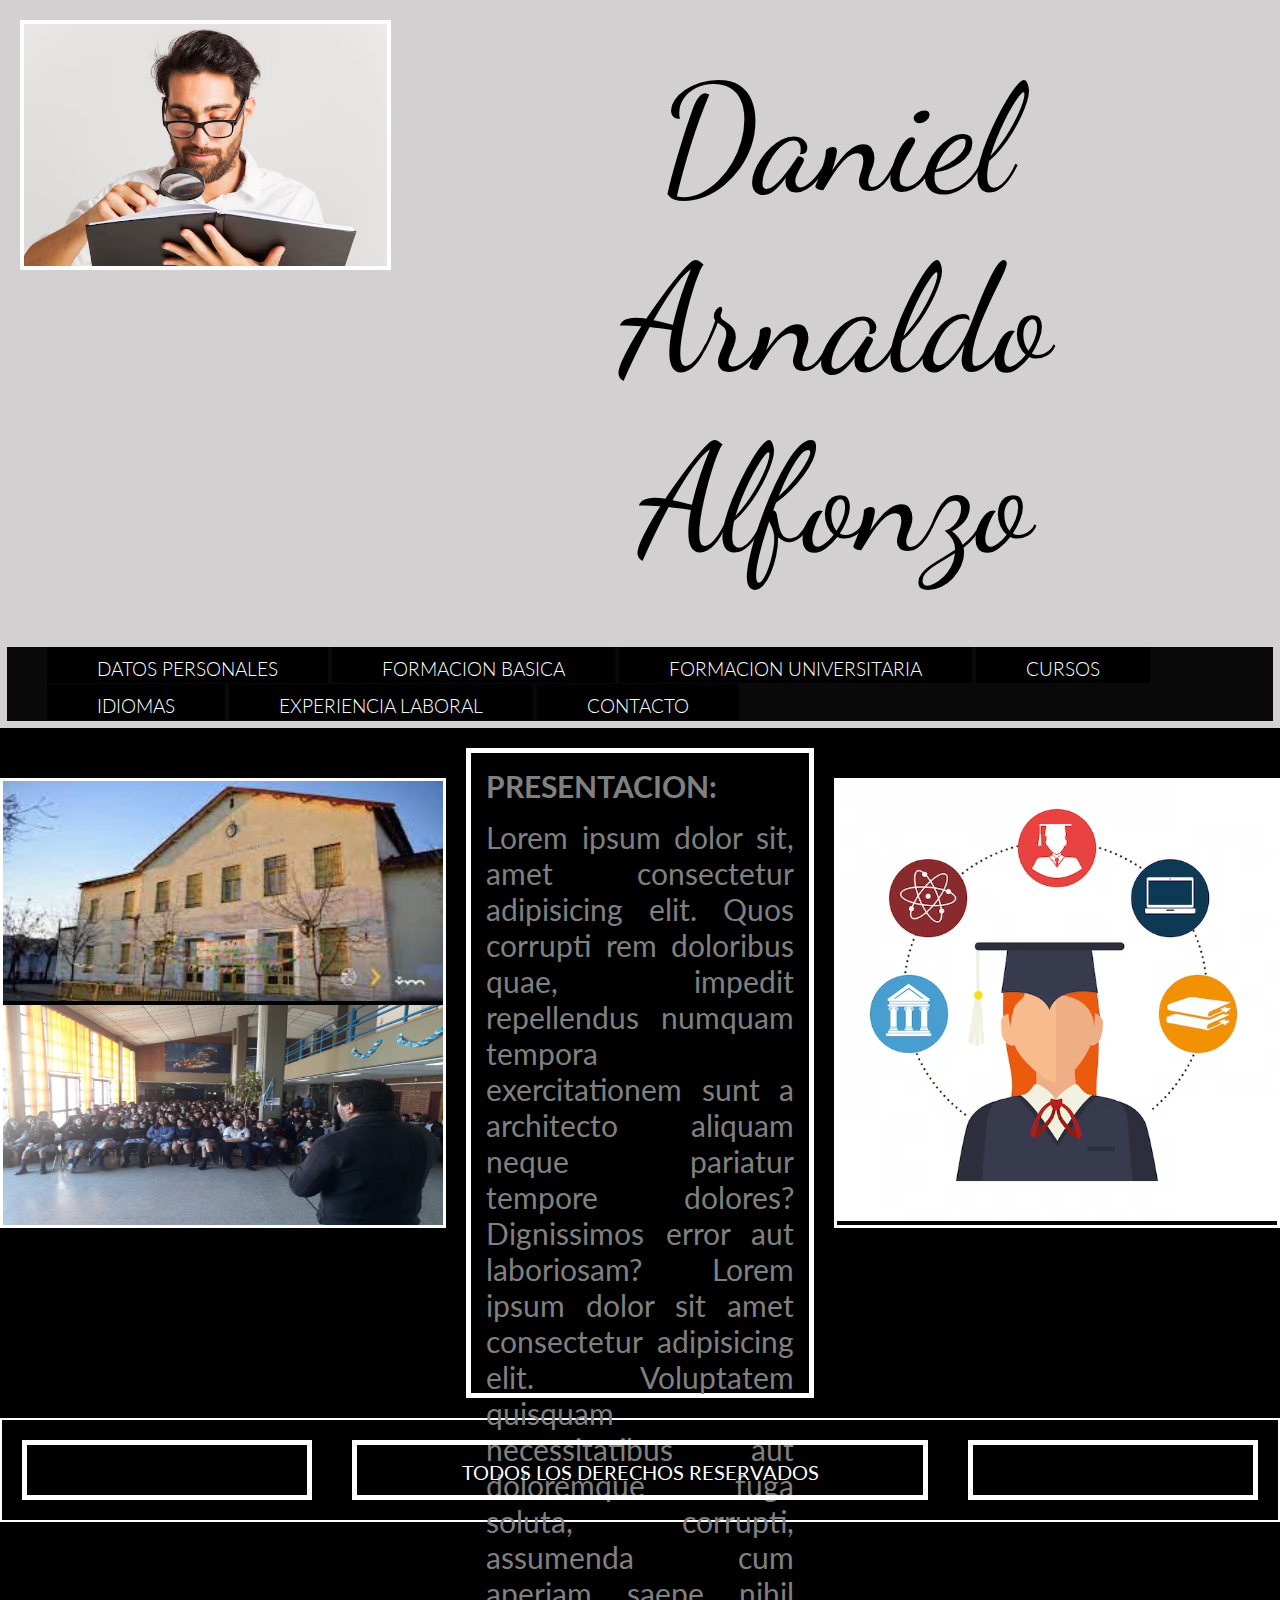
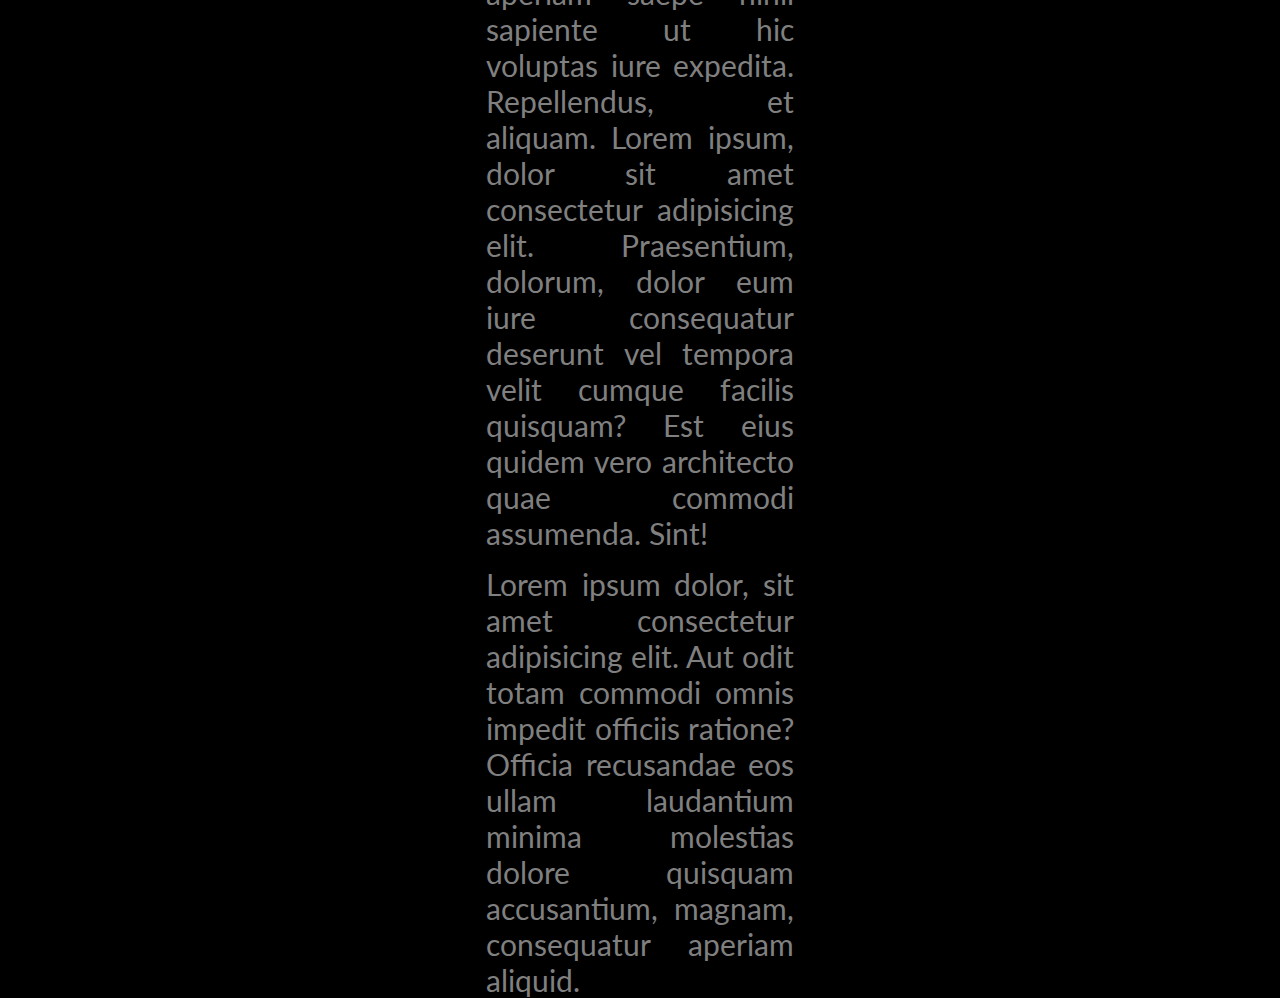
<file: index.html>
<!DOCTYPE html>
<html lang="es">
<head>
    <meta charset="UTF-8">
    <meta http-equiv="X-UA-Compatible" content="IE=edge">
    <meta name="viewport" content="width=device-width, initial-scale=1.0">
    <title>Daniel Alfonzo -  Index</title>
    <link rel="stylesheet" href="./css/estilo.css">
    <link rel="preconnect" href="https://fonts.googleapis.com">
    <link rel="preconnect" href="https://fonts.gstatic.com" crossorigin>
    <link href="https://fonts.googleapis.com/css2?family=Dancing+Script&display=swap" rel="stylesheet"> 
    <link href="https://fonts.googleapis.com/css2?family=Dancing+Script&family=Lato:ital@1&display=swap" rel="stylesheet">
</head>
<body>
    <div class="encabezado">
        <header >
            <div>
                <img class="foto" src="./media/perfil.avif">
            </div>
            <div class="nombre">
                <p>Daniel Arnaldo Alfonzo</p>
            </div>
        </header>
        <nav>
            <ul class="menu">
                <li><a href="./pages/datospersonales.html ">DATOS PERSONALES</a></li>
                <li><a href="./pages/fbasica.html">FORMACION BASICA</a></li>
                <li><a href="./pages/funi.html">FORMACION UNIVERSITARIA</a></li>
                <li><a href="./pages/cursos.html">CURSOS</a></li>
                <li><a href="./pages/idiomas.html">IDIOMAS</a></li>
                <li><a href="./pages/elaboral.html">EXPERIENCIA LABORAL</a></li>
                <li><a href="./pages/contacto.html">CONTACTO</a></li>
            </ul>

        </nav>
    </div>
    <section >
        <div class="sector1">
            <a href="./pages/fbasica.html">
                <img src="./media/240.jfif" alt="Colegio 240, Villa Mercede, San Luis" width="440" height="220">
                <img src="./media/cole18.jpg" alt="Colegio 18, Villa Mercede, San Luis" width="440" height="220">
            </a>
        </div>
        <div class="sector2">
            <h1>PRESENTACION: </h1>
            <p>Lorem ipsum dolor sit, amet consectetur adipisicing elit. Quos corrupti rem doloribus quae, impedit repellendus numquam tempora exercitationem sunt a architecto aliquam neque pariatur tempore dolores? Dignissimos error aut laboriosam? Lorem ipsum dolor sit amet consectetur adipisicing elit. Voluptatem quisquam necessitatibus aut doloremque fuga soluta, corrupti, assumenda cum aperiam saepe nihil sapiente ut hic voluptas iure expedita. Repellendus, et aliquam. Lorem ipsum, dolor sit amet consectetur adipisicing elit. Praesentium, dolorum, dolor eum iure consequatur deserunt vel tempora velit cumque facilis quisquam? Est eius quidem vero architecto quae commodi assumenda. Sint!</p>
            <p>Lorem ipsum dolor, sit amet consectetur adipisicing elit. Aut odit totam commodi omnis impedit officiis ratione? Officia recusandae eos ullam laudantium minima molestias dolore quisquam accusantium, magnam, consequatur aperiam aliquid.</p>
            </div>
        <div class="sector3">
            <a href="./pages/funi.html"><img src="./media/academica.avif" alt="Logo Academico" width="440" height="440"></a>
        </div>
    </section>
    <footer>
        <div class="foosector1">

        </div>
        <div class="foosector2">
            <p>TODOS LOS DERECHOS RESERVADOS</p>

        </div>
        <div class="foosector3">

        </div>
    </footer>
    
</body>
</html>
</file>
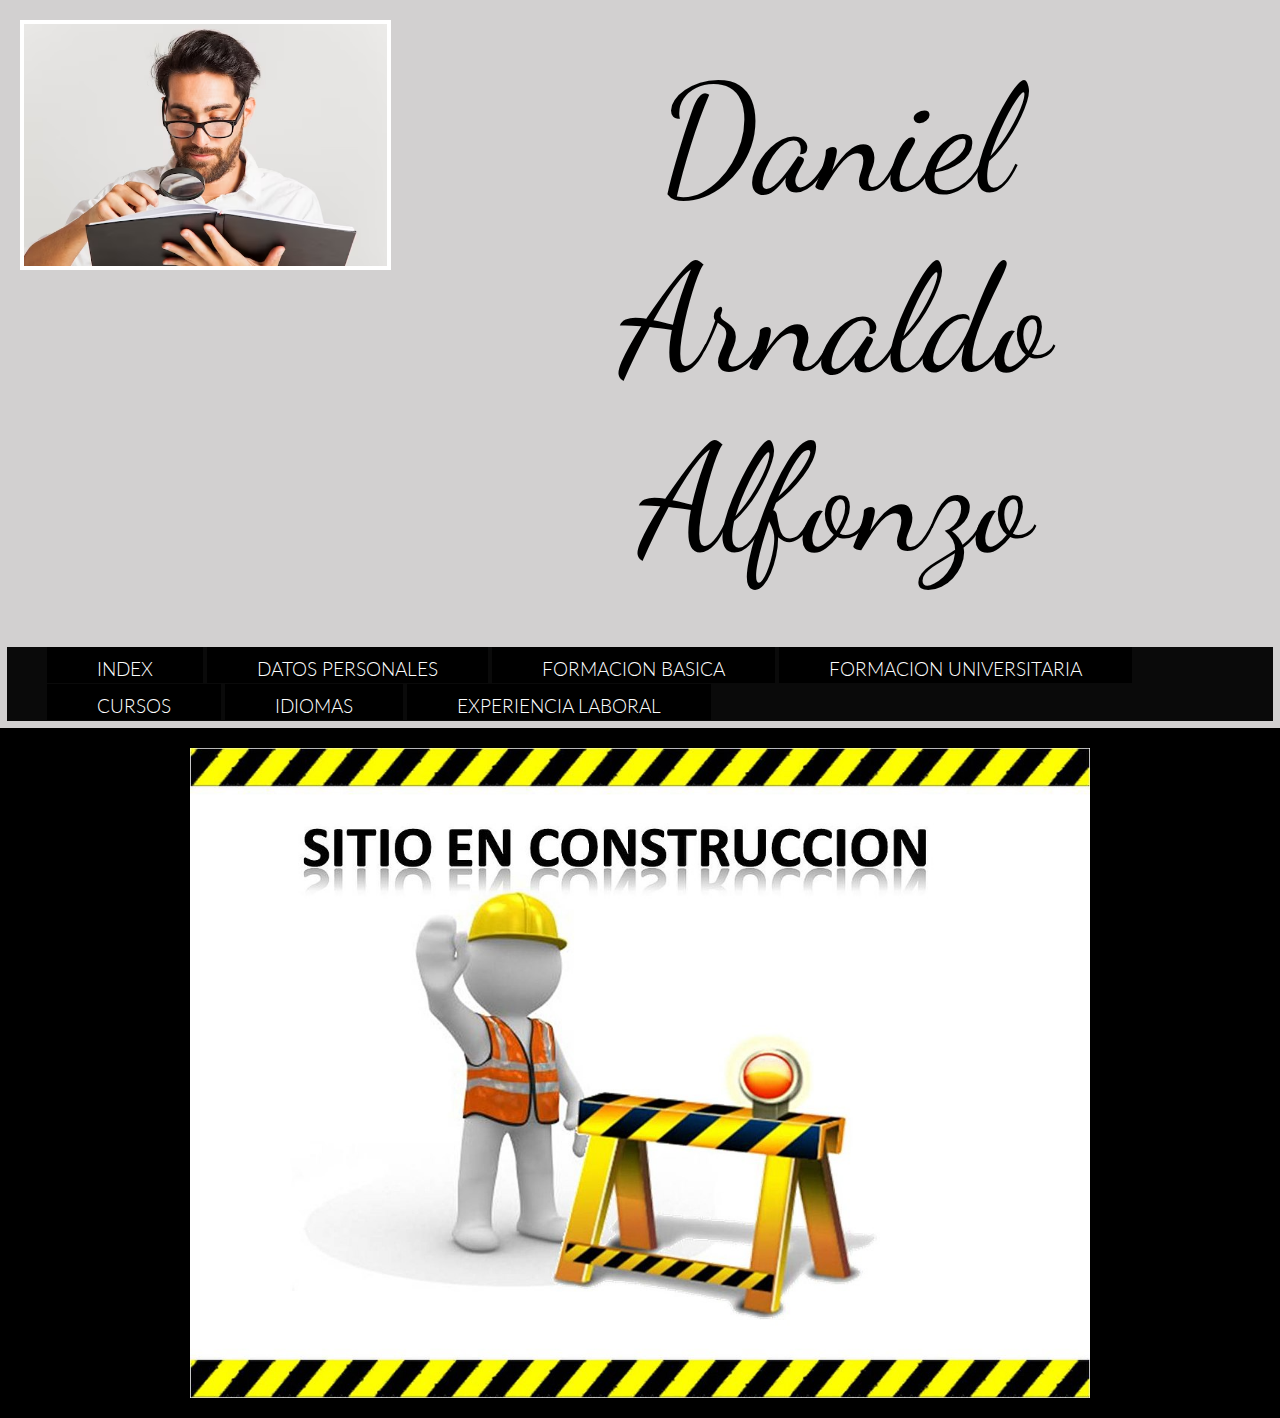
<file: pages/contacto.html>
<!DOCTYPE html>
<html lang="en">
<head>
    <meta charset="UTF-8">
    <meta http-equiv="X-UA-Compatible" content="IE=edge">
    <meta name="viewport" content="width=device-width, initial-scale=1.0">
    <title>Daniel Alfonzo - Contacto</title>
    <link rel="stylesheet" href="../css/estilo.css">
    <link rel="preconnect" href="https://fonts.googleapis.com">
    <link rel="preconnect" href="https://fonts.gstatic.com" crossorigin>
    <link href="https://fonts.googleapis.com/css2?family=Dancing+Script&display=swap" rel="stylesheet"> 
    <link href="https://fonts.googleapis.com/css2?family=Dancing+Script&family=Lato:ital@1&display=swap" rel="stylesheet">
    <link href="https://fonts.googleapis.com/css2?family=Dancing+Script&family=EB+Garamond&family=Lato:ital@1&display=swap" rel="stylesheet">
</head>
<body>
    <div class="encabezado">
        <header >
            <div>
                <img class="foto" src="../media/perfil.avif">
            </div>
            <div class="nombre">
                <p>Daniel Arnaldo Alfonzo</p>
            </div>
        </header>
        <nav>
            <ul class="menu">
                <li><a href="../index.html ">INDEX</a></li>
                <li><a href="./datospersonales.html">DATOS PERSONALES</a></li>
                <li><a href="./fbasica.html">FORMACION BASICA</a></li>
                <li><a href="./funi.html">FORMACION UNIVERSITARIA</a></li>
                <li><a href="./cursos.html">CURSOS</a></li>
                <li><a href="./idiomas.html">IDIOMAS</a></li>
                <li><a href="./elaboral.html">EXPERIENCIA LABORAL</a></li>
            </ul>

        </nav>
    </div>
    <section>
        <div class="s1foruni" >
            
       </div>
        <div class="s2foruni">
            <img src="../media/construccion.jpg" alt="Pagina En Construccion" width="900" height="650">
        </div>
        <div class="s3foruni">
            <script language="javascript">
                alert("Ups!!! Para que la pagina no esta lista");
            </script>
        </div>
    </section>
</body>
</html>
</file>
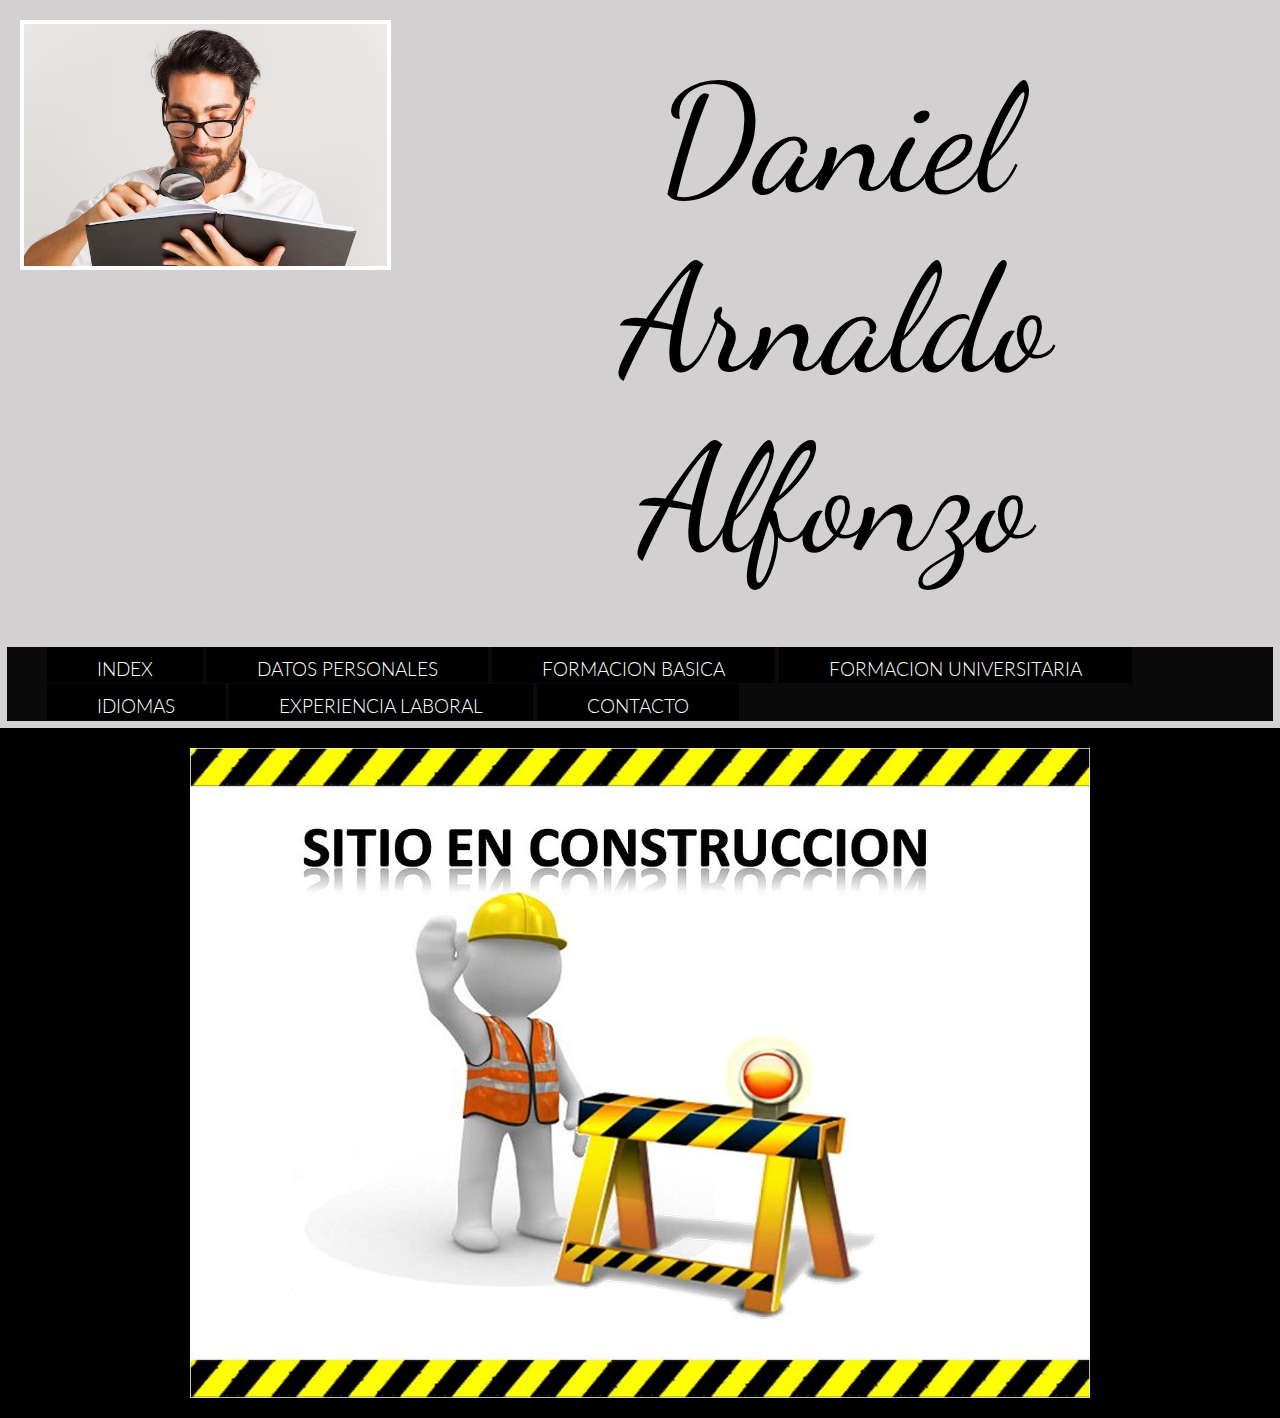
<file: pages/cursos.html>
<!DOCTYPE html>
<html lang="en">
<head>
    <meta charset="UTF-8">
    <meta http-equiv="X-UA-Compatible" content="IE=edge">
    <meta name="viewport" content="width=device-width, initial-scale=1.0">
    <title>Daniel Alfonzo - Cursos</title>
    <link rel="stylesheet" href="../css/estilo.css">
    <link rel="preconnect" href="https://fonts.googleapis.com">
    <link rel="preconnect" href="https://fonts.gstatic.com" crossorigin>
    <link href="https://fonts.googleapis.com/css2?family=Dancing+Script&display=swap" rel="stylesheet"> 
    <link href="https://fonts.googleapis.com/css2?family=Dancing+Script&family=Lato:ital@1&display=swap" rel="stylesheet">
    <link href="https://fonts.googleapis.com/css2?family=Dancing+Script&family=EB+Garamond&family=Lato:ital@1&display=swap" rel="stylesheet">
</head>
<body>
    <div class="encabezado">
        <header >
            <div>
                <img class="foto" src="../media/perfil.avif">
            </div>
            <div class="nombre">
                <p>Daniel Arnaldo Alfonzo</p>
            </div>
        </header>
        <nav>
            <ul class="menu">
                <li><a href="../index.html ">INDEX</a></li>
                <li><a href="./datospersonales.html">DATOS PERSONALES</a></li>
                <li><a href="./fbasica.html">FORMACION BASICA</a></li>
                <li><a href="./funi.html">FORMACION UNIVERSITARIA</a></li>
                <li><a href="./idiomas.html">IDIOMAS</a></li>
                <li><a href="./elaboral.html">EXPERIENCIA LABORAL</a></li>
                <li><a href="./contacto.html">CONTACTO</a></li>
            </ul>

        </nav>
    </div>
    <section>
        <div class="s1foruni" >
            
       </div>
        <div class="s2foruni">
            <img src="../media/construccion.jpg" alt="Pagina En Construccion" width="900" height="650">
        </div>
        <div class="s3foruni">
            <script language="javascript">
                alert("Ups!!! Para que la pagina no esta lista");
            </script>
        </div>
    </section>
</body>
</html>
</file>
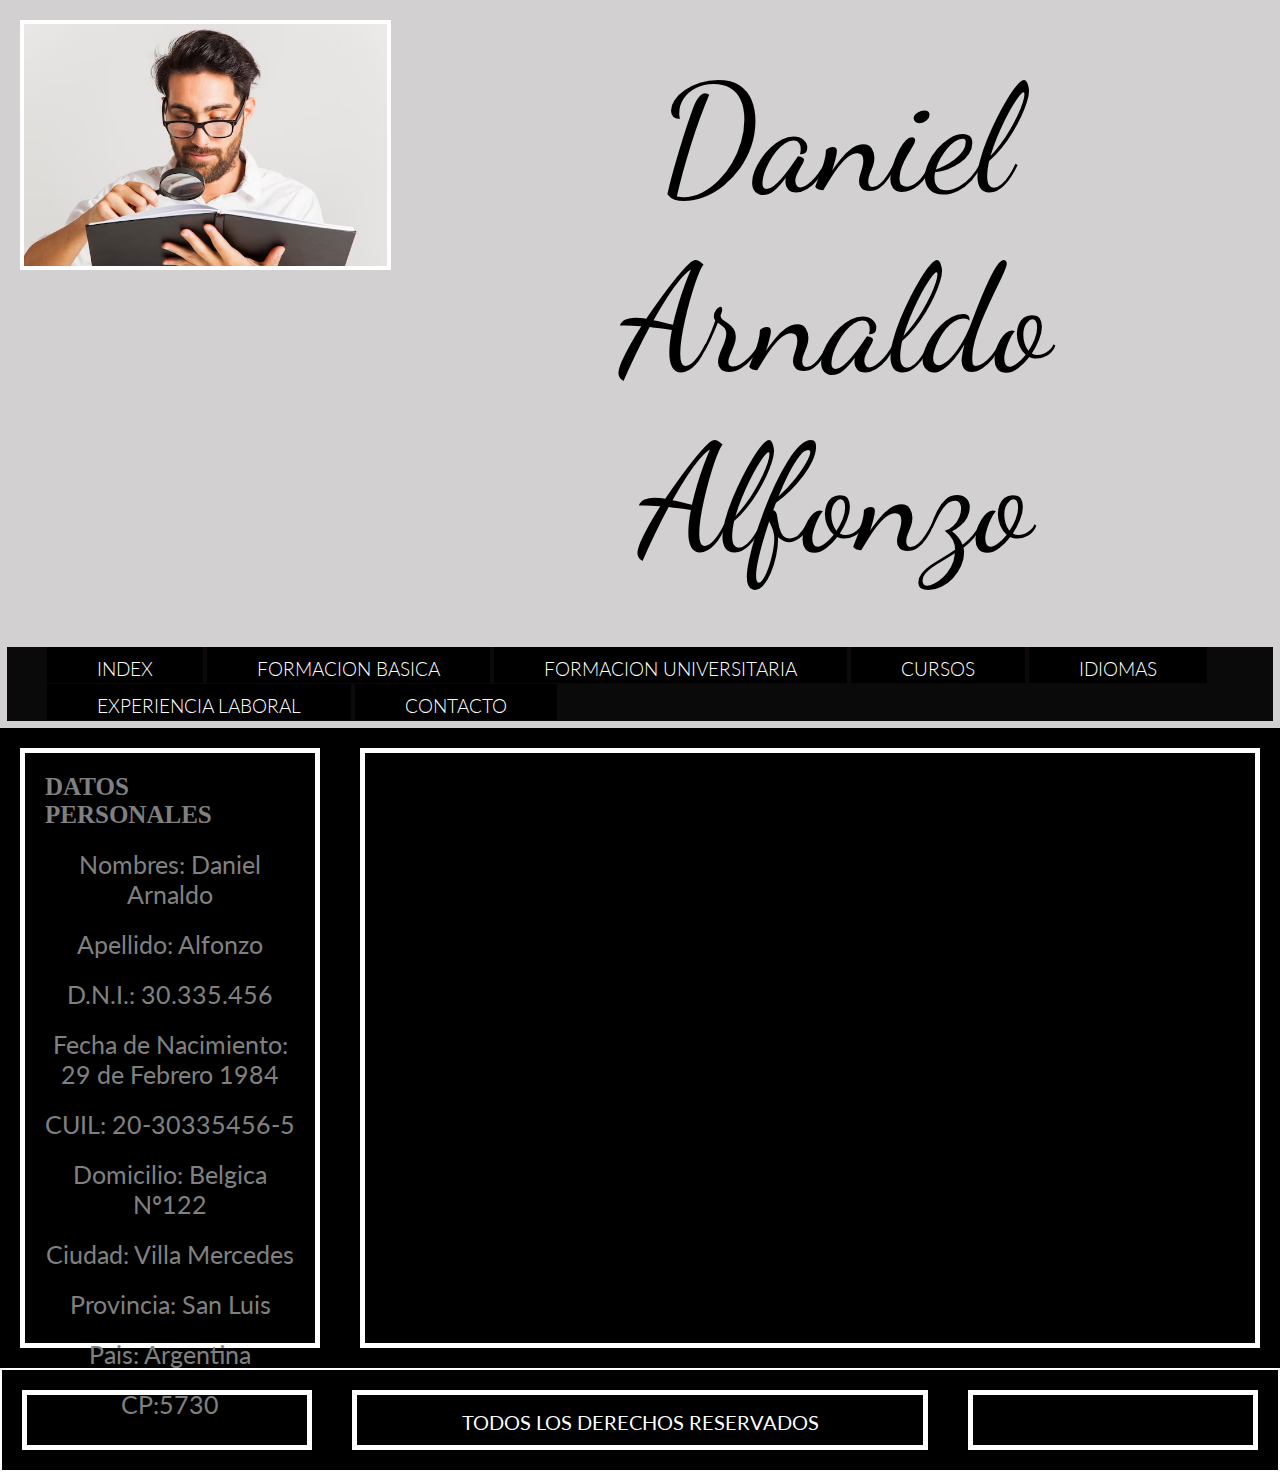
<file: pages/datospersonales.html>
<!DOCTYPE html>
<html lang="en">
<head>
    <meta charset="UTF-8">
    <meta http-equiv="X-UA-Compatible" content="IE=edge">
    <meta name="viewport" content="width=device-width, initial-scale=1.0">
    <title>Daniel Alfonzo - Datos Personales</title>
    <link rel="stylesheet" href="../css/estilo.css">
    <link rel="preconnect" href="https://fonts.googleapis.com">
    <link rel="preconnect" href="https://fonts.gstatic.com" crossorigin>
    <link href="https://fonts.googleapis.com/css2?family=Dancing+Script&display=swap" rel="stylesheet"> 
    <link href="https://fonts.googleapis.com/css2?family=Dancing+Script&family=Lato:ital@1&display=swap" rel="stylesheet">
    <link href="https://fonts.googleapis.com/css2?family=Dancing+Script&family=EB+Garamond&family=Lato:ital@1&display=swap" rel="stylesheet">
</head>
<body>
    <div class="encabezado">
        <header >
            <div>
                <img class="foto" src="../media/perfil.avif">
            </div>
            <div class="nombre">
                <p>Daniel Arnaldo Alfonzo</p>
            </div>
        </header>
        <nav>
            <ul class="menu">
                <li><a href="../index.html ">INDEX</a></li>
                <li><a href="./fbasica.html">FORMACION BASICA</a></li>
                <li><a href="./funi.html">FORMACION UNIVERSITARIA</a></li>
                <li><a href="./cursos.html">CURSOS</a></li>
                <li><a href="./idiomas.html">IDIOMAS</a></li>
                <li><a href="./elaboral.html">EXPERIENCIA LABORAL</a></li>
                <li><a href="./contacto.html">CONTACTO</a></li>
            </ul>

        </nav>
    </div>
    <section>
        <div class="s1datper" >
            <h2>DATOS PERSONALES</h2>
            <p>Nombres: Daniel Arnaldo </p>
            <p>Apellido: Alfonzo</p>
            <p>D.N.I.: 30.335.456</p>
            <p>Fecha de Nacimiento: 29 de Febrero 1984</p>
            <p>CUIL: 20-30335456-5</p>
            <p>Domicilio: Belgica Nº122</p>
            <p>Ciudad: Villa Mercedes</p>
            <p>Provincia: San Luis</p>
            <p>Pais: Argentina</p>
            <p>CP:5730</p>
       </div>
        <div class="s2datper">
            <iframe src="https://www.google.com/maps/embed?pb=!1m18!1m12!1m3!1d3319.6526233304407!2d-65.46263448425901!3d-33.692057917339866!2m3!1f0!2f0!3f0!3m2!1i1024!2i768!4f13.1!3m3!1m2!1s0x95d16a96f95c5e8d%3A0xe6abca39390d6d81!2sBelgica%20122%2C%20Villa%20Mercedes%2C%20San%20Luis!5e0!3m2!1ses!2sar!4v1678313928696!5m2!1ses!2sar" width="890" height="590" style="border:0;" allowfullscreen="" loading="lazy" referrerpolicy="no-referrer-when-downgrade"></iframe>
        </div>
    </section>
    <footer>
        <div class="foosector1">

        </div>
        <div class="foosector2">
            <p>TODOS LOS DERECHOS RESERVADOS</p>

        </div>
        <div class="foosector3">

        </div>
    </footer>
</body>
</html>
</file>
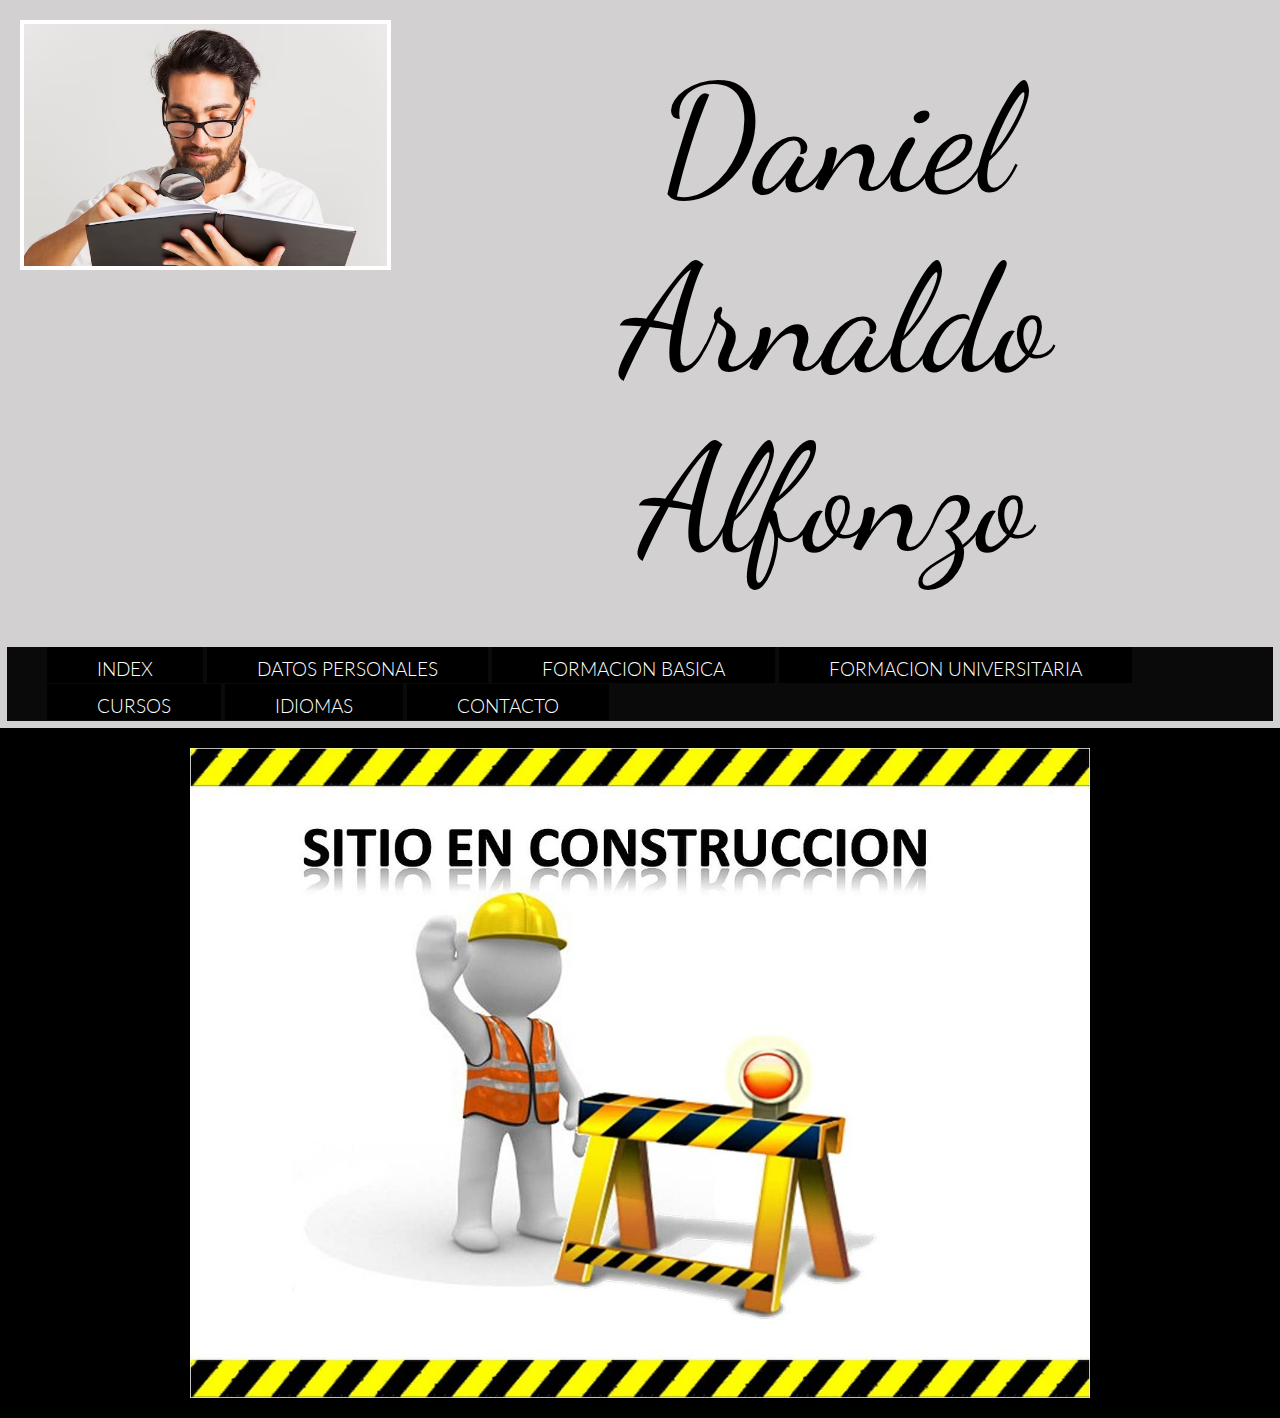
<file: pages/elaboral.html>
<!DOCTYPE html>
<html lang="en">
<head>
    <meta charset="UTF-8">
    <meta http-equiv="X-UA-Compatible" content="IE=edge">
    <meta name="viewport" content="width=device-width, initial-scale=1.0">
    <title>Daniel Alfonzo - Experiencia Laboral</title>
    <link rel="stylesheet" href="../css/estilo.css">
    <link rel="preconnect" href="https://fonts.googleapis.com">
    <link rel="preconnect" href="https://fonts.gstatic.com" crossorigin>
    <link href="https://fonts.googleapis.com/css2?family=Dancing+Script&display=swap" rel="stylesheet"> 
    <link href="https://fonts.googleapis.com/css2?family=Dancing+Script&family=Lato:ital@1&display=swap" rel="stylesheet">
    <link href="https://fonts.googleapis.com/css2?family=Dancing+Script&family=EB+Garamond&family=Lato:ital@1&display=swap" rel="stylesheet">
</head>
<body>
    <div class="encabezado">
        <header >
            <div>
                <img class="foto" src="../media/perfil.avif">
            </div>
            <div class="nombre">
                <p>Daniel Arnaldo Alfonzo</p>
            </div>
        </header>
        <nav>
            <ul class="menu">
                <li><a href="../index.html ">INDEX</a></li>
                <li><a href="./datospersonales.html">DATOS PERSONALES</a></li>
                <li><a href="./fbasica.html">FORMACION BASICA</a></li>
                <li><a href="./funi.html">FORMACION UNIVERSITARIA</a></li>
                <li><a href="./cursos.html">CURSOS</a></li>
                <li><a href="./idiomas.html">IDIOMAS</a></li>
                <li><a href="./contacto.html">CONTACTO</a></li>
            </ul>

        </nav>
    </div>
    <section>
        <div class="s1foruni" >
            
       </div>
        <div class="s2foruni">
            <img src="../media/construccion.jpg" alt="Pagina En Construccion" width="900" height="650">
        </div>
        <div class="s3foruni">
            <script language="javascript">
                alert("Ups!!! Para que la pagina no esta lista");
            </script>
        </div>
    </section>
</body>
</html>
</file>
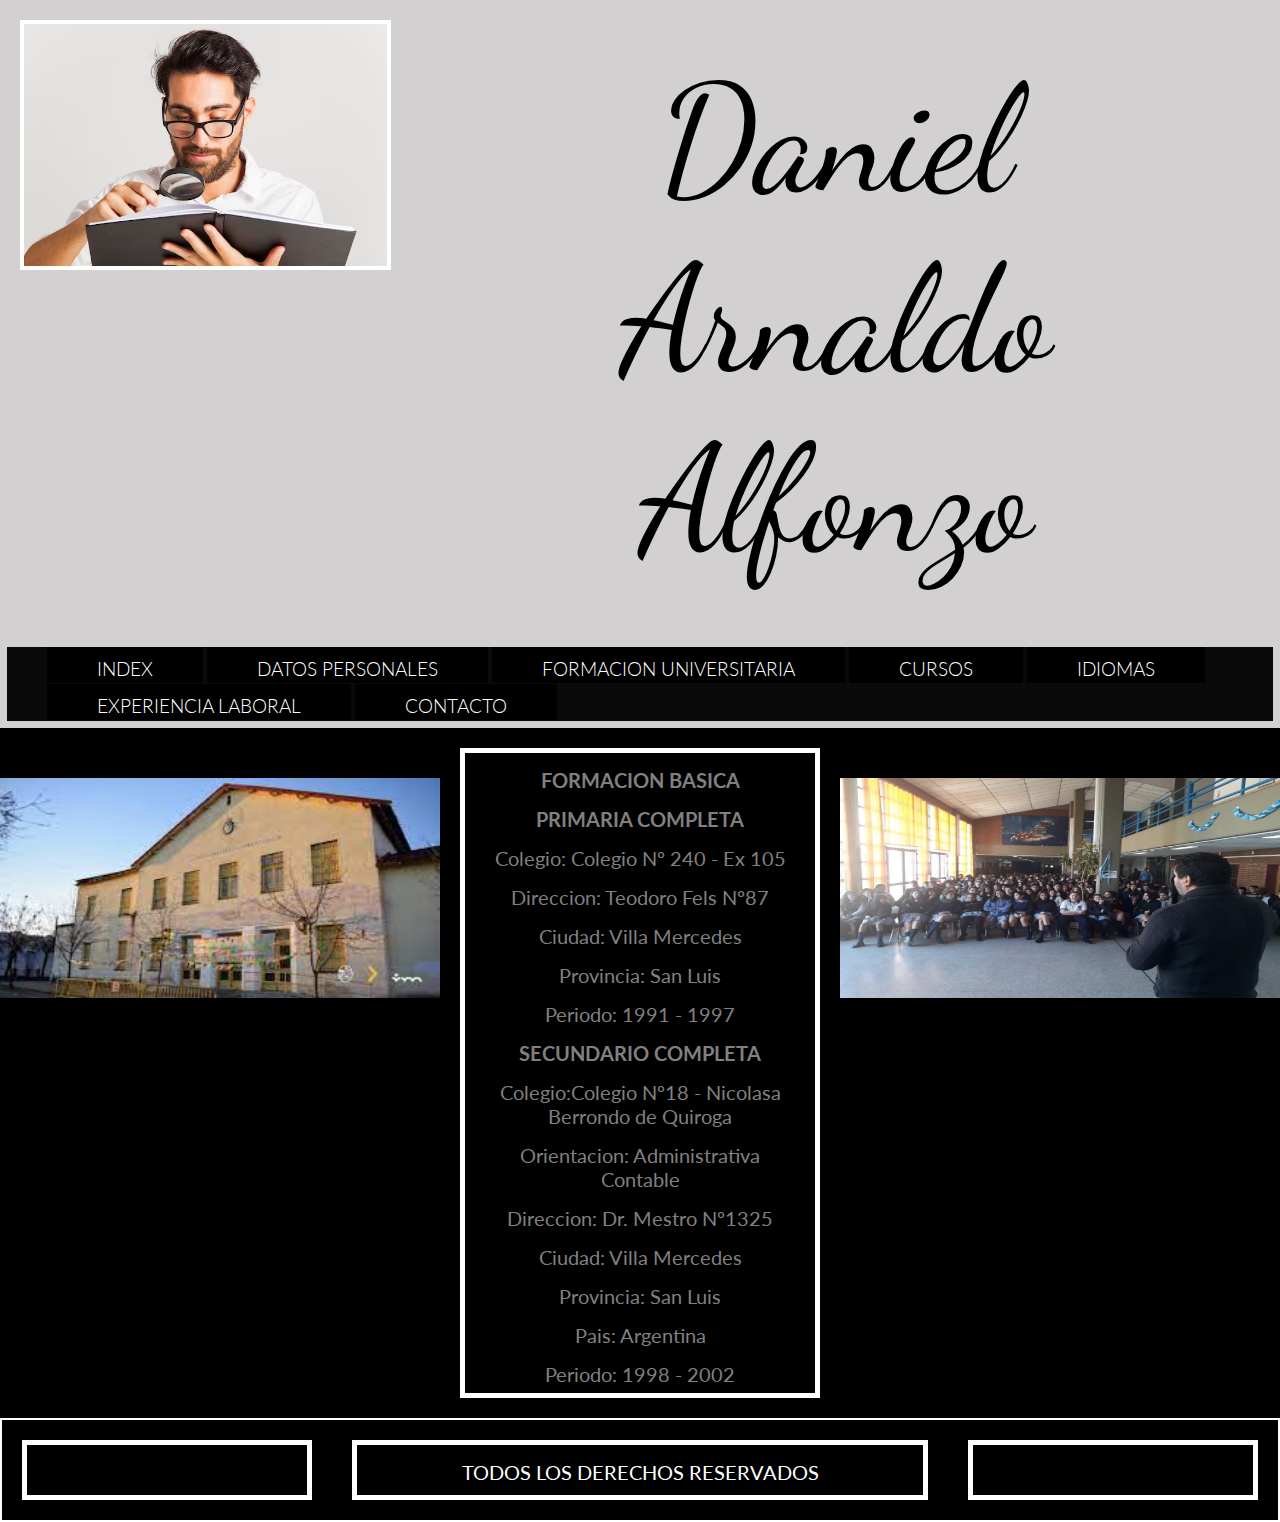
<file: pages/fbasica.html>
<!DOCTYPE html>
<html lang="en">
<head>
    <meta charset="UTF-8">
    <meta http-equiv="X-UA-Compatible" content="IE=edge">
    <meta name="viewport" content="width=device-width, initial-scale=1.0">
    <title>Daniel Alfonzo - Formacion Basica</title>
    <link rel="stylesheet" href="../css/estilo.css">
    <link rel="preconnect" href="https://fonts.googleapis.com">
    <link rel="preconnect" href="https://fonts.gstatic.com" crossorigin>
    <link href="https://fonts.googleapis.com/css2?family=Dancing+Script&display=swap" rel="stylesheet"> 
    <link href="https://fonts.googleapis.com/css2?family=Dancing+Script&family=Lato:ital@1&display=swap" rel="stylesheet">
    <link href="https://fonts.googleapis.com/css2?family=Dancing+Script&family=EB+Garamond&family=Lato:ital@1&display=swap" rel="stylesheet">
</head>
<body>
    <div class="encabezado">
        <header >
            <div>
                <img class="foto" src="../media/perfil.avif">
            </div>
            <div class="nombre">
                <p>Daniel Arnaldo Alfonzo</p>
            </div>
        </header>
        <nav>
            <ul class="menu">
                <li><a href="../index.html ">INDEX</a></li>
                <li><a href="./datospersonales.html">DATOS PERSONALES</a></li>
                <li><a href="./funi.html">FORMACION UNIVERSITARIA</a></li>
                <li><a href="./cursos.html">CURSOS</a></li>
                <li><a href="./idiomas.html">IDIOMAS</a></li>
                <li><a href="./elaboral.html">EXPERIENCIA LABORAL</a></li>
                <li><a href="./contacto.html">CONTACTO</a></li>
            </ul>

        </nav>
    </div>
    <section>
        <div class="s1forbas" >
            <img src="../media/240.jfif" alt="Colegio 240, Villa Mercede, San Luis" width="440" height="220">
            <iframe src="https://www.google.com/maps/embed?pb=!1m18!1m12!1m3!1d3320.6866903423916!2d-65.46431038425976!3d-33.66527921595703!2m3!1f0!2f0!3f0!3m2!1i1024!2i768!4f13.1!3m3!1m2!1s0x95d16a65160cbc51%3A0x1476558877a84348!2sTeodoro%20Fels%2087%2C%20Villa%20Mercedes%2C%20San%20Luis!5e0!3m2!1ses!2sar!4v1678316604076!5m2!1ses!2sar" width="440" height="220" style="border:0;" allowfullscreen="" loading="lazy" referrerpolicy="no-referrer-when-downgrade"></iframe>
       </div>
        <div class="s2forbas">
            <h2>FORMACION BASICA</h2>
            <h3>PRIMARIA COMPLETA</h3>
            <p>Colegio: Colegio Nº 240 - Ex 105 </p>
            <p>Direccion: Teodoro Fels Nº87</p>
            <p>Ciudad: Villa Mercedes</p>
            <p>Provincia: San Luis</p>
            <p>Periodo: 1991 - 1997</p>
            
            <h3>SECUNDARIO COMPLETA</h3>
            <p>Colegio:Colegio Nº18 - Nicolasa Berrondo de Quiroga</p>
            <p>Orientacion: Administrativa Contable</p>
            <p>Direccion: Dr. Mestro Nº1325</p>
            <p>Ciudad: Villa Mercedes</p>
            <p>Provincia: San Luis</p>
            <p>Pais: Argentina</p>
            <p>Periodo: 1998 - 2002</p>
        </div>
        <div class="s3forbas">
            <img src="../media/cole18.jpg" alt="Colegio 18, Villa Mercede, San Luis" width="440" height="220">
            <iframe src="https://www.google.com/maps/embed?pb=!1m18!1m12!1m3!1d3320.606697649035!2d-65.47107078425974!3d-33.6673514160639!2m3!1f0!2f0!3f0!3m2!1i1024!2i768!4f13.1!3m3!1m2!1s0x95d16a7a2f9fd975%3A0xb603210a2dbd496c!2sDr.%20Mestre%201325%2C%20Villa%20Mercedes%2C%20San%20Luis!5e0!3m2!1ses!2sar!4v1678316686943!5m2!1ses!2sar" width="440" height="220" style="border:0;" allowfullscreen="" loading="lazy" referrerpolicy="no-referrer-when-downgrade"></iframe>
        </div>
    </section>
    <footer>
        <div class="foosector1">

        </div>
        <div class="foosector2">
            <p>TODOS LOS DERECHOS RESERVADOS</p>

        </div>
        <div class="foosector3">

        </div>
    </footer>
</body>
</html>
</file>
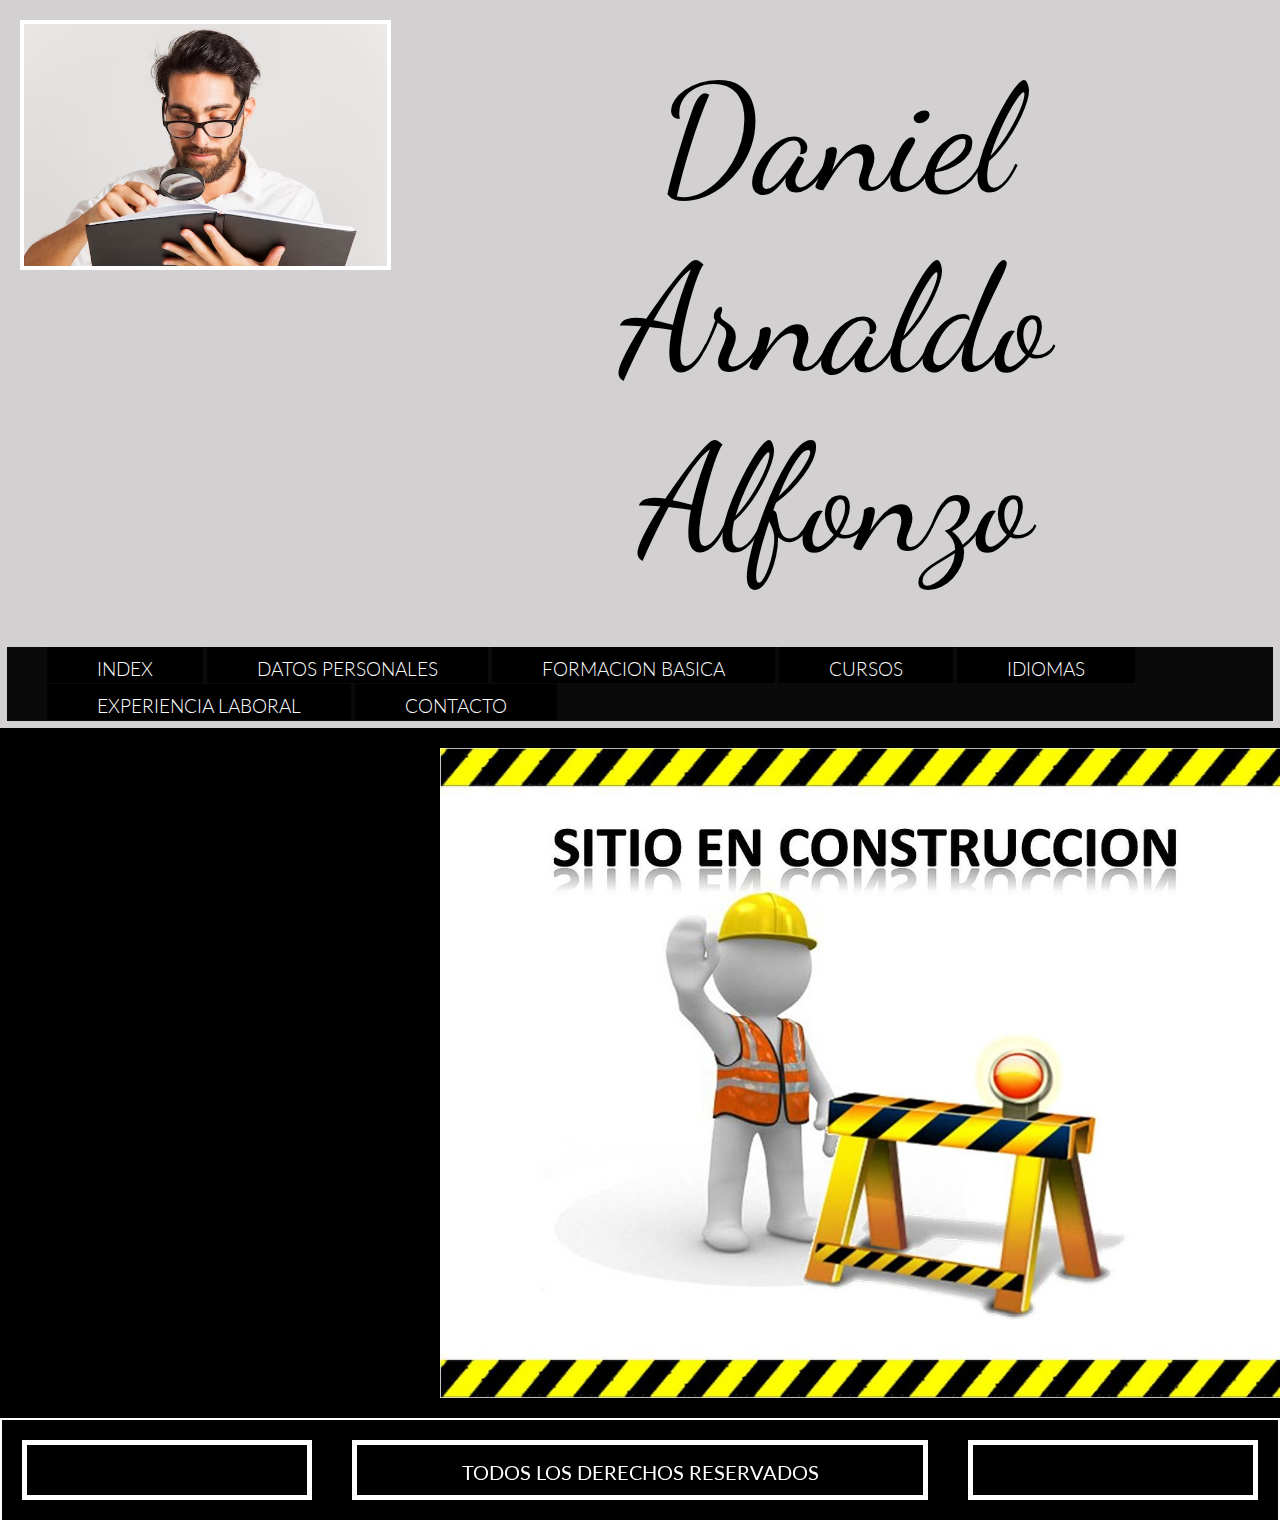
<file: pages/funi.html>
<!DOCTYPE html>
<html lang="en">
<head>
    <meta charset="UTF-8">
    <meta http-equiv="X-UA-Compatible" content="IE=edge">
    <meta name="viewport" content="width=device-width, initial-scale=1.0">
    <title>Daniel Alfonzo - Formacion Universitaria</title>
    <link rel="stylesheet" href="../css/estilo.css">
    <link rel="preconnect" href="https://fonts.googleapis.com">
    <link rel="preconnect" href="https://fonts.gstatic.com" crossorigin>
    <link href="https://fonts.googleapis.com/css2?family=Dancing+Script&display=swap" rel="stylesheet"> 
    <link href="https://fonts.googleapis.com/css2?family=Dancing+Script&family=Lato:ital@1&display=swap" rel="stylesheet">
    <link href="https://fonts.googleapis.com/css2?family=Dancing+Script&family=EB+Garamond&family=Lato:ital@1&display=swap" rel="stylesheet">
</head>
<body>
    <div class="encabezado">
        <header >
            <div>
                <img class="foto" src="../media/perfil.avif">
            </div>
            <div class="nombre">
                <p>Daniel Arnaldo Alfonzo</p>
            </div>
        </header>
        <nav>
            <ul class="menu">
                <li><a href="../index.html ">INDEX</a></li>
                <li><a href="./datospersonales.html">DATOS PERSONALES</a></li>
                <li><a href="./fbasica.html">FORMACION BASICA</a></li>
                <li><a href="./cursos.html">CURSOS</a></li>
                <li><a href="./idiomas.html">IDIOMAS</a></li>
                <li><a href="./elaboral.html">EXPERIENCIA LABORAL</a></li>
                <li><a href="./contacto.html">CONTACTO</a></li>
            </ul>

        </nav>
    </div>
    <section>
        <div class="s1foruni" >
            <iframe width="420" height="420" src="https://www.youtube.com/embed/aQadzq_T7jk" title="YouTube video player" frameborder="0" allow="accelerometer; autoplay; clipboard-write; encrypted-media; gyroscope; picture-in-picture; web-share" allowfullscreen></iframe>
       </div>
        <div class="s2foruni">
            <img src="../media/construccion.jpg" alt="Pagina En Construccion" width="900" height="650">
        </div>
        <div class="s3foruni">
            <iframe width="420" height="420" src="https://www.youtube.com/embed/dGXOfV2gEDI" title="YouTube video player" frameborder="0" allow="accelerometer; autoplay; clipboard-write; encrypted-media; gyroscope; picture-in-picture; web-share" allowfullscreen></iframe>
        </div>
    </section>
    <footer>
        <div class="foosector1">

        </div>
        <div class="foosector2">
            <p>TODOS LOS DERECHOS RESERVADOS</p>

        </div>
        <div class="foosector3">

        </div>
    </footer>
</body>
</html>
</file>
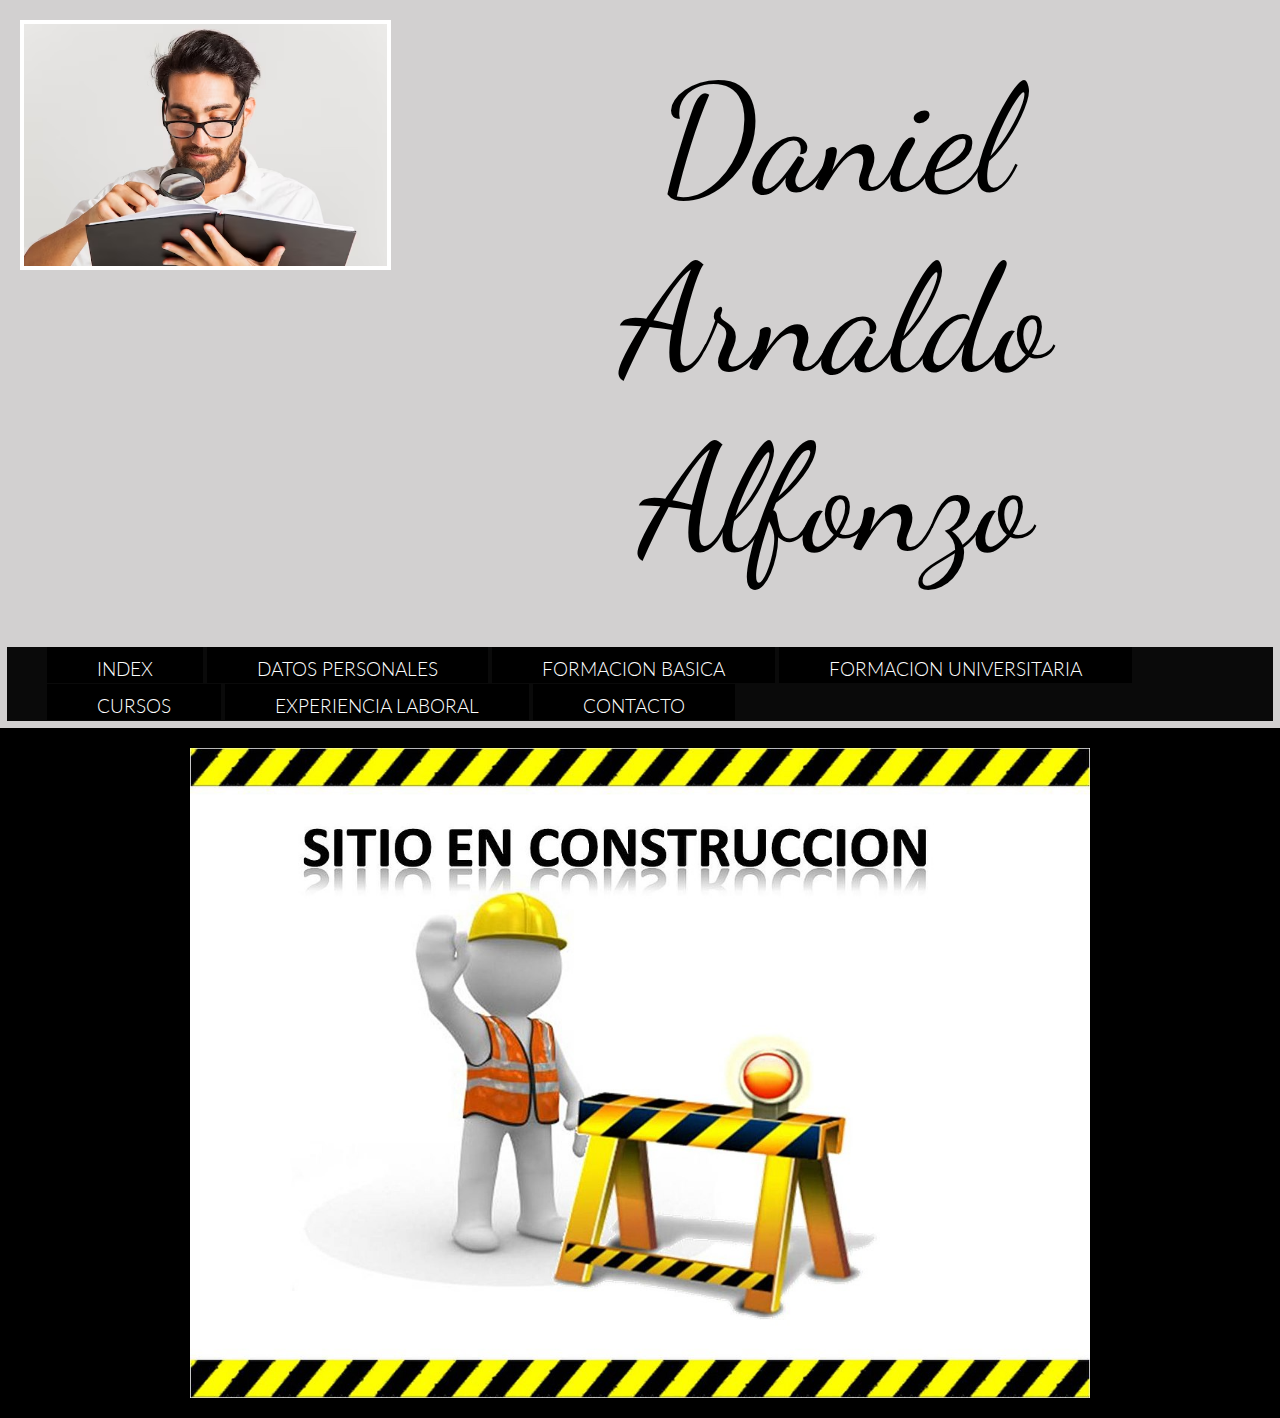
<file: pages/idiomas.html>
<!DOCTYPE html>
<html lang="en">
<head>
    <meta charset="UTF-8">
    <meta http-equiv="X-UA-Compatible" content="IE=edge">
    <meta name="viewport" content="width=device-width, initial-scale=1.0">
    <title>Daniel Alfonzo - Idiomas</title>
    <link rel="stylesheet" href="../css/estilo.css">
    <link rel="preconnect" href="https://fonts.googleapis.com">
    <link rel="preconnect" href="https://fonts.gstatic.com" crossorigin>
    <link href="https://fonts.googleapis.com/css2?family=Dancing+Script&display=swap" rel="stylesheet"> 
    <link href="https://fonts.googleapis.com/css2?family=Dancing+Script&family=Lato:ital@1&display=swap" rel="stylesheet">
    <link href="https://fonts.googleapis.com/css2?family=Dancing+Script&family=EB+Garamond&family=Lato:ital@1&display=swap" rel="stylesheet">
</head>
<body>
    <div class="encabezado">
        <header >
            <div>
                <img class="foto" src="../media/perfil.avif">
            </div>
            <div class="nombre">
                <p>Daniel Arnaldo Alfonzo</p>
            </div>
        </header>
        <nav>
            <ul class="menu">
                <li><a href="../index.html ">INDEX</a></li>
                <li><a href="./datospersonales.html">DATOS PERSONALES</a></li>
                <li><a href="./fbasica.html">FORMACION BASICA</a></li>
                <li><a href="./funi.html">FORMACION UNIVERSITARIA</a></li>
                <li><a href="./cursos.html">CURSOS</a></li>
                <li><a href="./elaboral.html">EXPERIENCIA LABORAL</a></li>
                <li><a href="./contacto.html">CONTACTO</a></li>
            </ul>

        </nav>
    </div>
    <section>
        <div class="s1foruni" >
           
       </div>
        <div class="s2foruni">
            <img src="../media/construccion.jpg" alt="Pagina En Construccion" width="900" height="650">
        </div>
        <div class="s3foruni">
            <script language="javascript">
                alert("Ups!!! Para que la pagina no esta lista");
            </script>
        </div>
    </section>
</body>
</html>
</file>
<file: css/estilo.css>
/* Para que el tamaño de la caja se ajuste siempre al borde de la caja */
* {
    box-sizing: border-box;
    margin: 0px; /* margen a cero para aprovechar el espacio*/
 }

body{
    background-color: black;
}

.encabezado{
    display: inherit;
    background-color: rgb(210, 208, 208);
    align-content: flex-end;
}

header{
    display: flex;
    width: 100%;
}


header .nombre {
    width: 1650px;
    
}

.nombre p {
    color: black;
    margin: 40px 85px;
    padding: 10px;
    font-size:  150px;
    font-family: 'Dancing Script', cursive;
    text-align: center;

}


.foto {
    height: 250px;
    margin-top: 20px;
    margin-left: 20px;
    border: 4px solid white;
    
}

nav{
    padding: 7px;
}


.menu {
    list-style: none;
    background-color: rgb(10, 10, 10);
    margin: 0px;
}

.menu li {
    background-color: black;
    color: white;

    display: inline;
    font-size: 2rem;
    align-items: center;
    flex-direction: column;
}

.menu li:hover{
    background-color:gainsboro;
}

.menu a {
    color:white;
    font-weight: 350;
    text-decoration: none;
    font-size: 1.2rem;
    text-align: center;
    margin: 40px;
    padding: 10px;
    font-family: 'Lato', sans-serif;
}

section {
    display: flex;
}
.sector1{
    border: 3px solid white;
    width: 450px;
    height: 450px;
    margin-top: 50px;

}

.sector1:hover {
    background-color: white;
    border: 3px solid gray;
    margin: 13px;
}


.sector2{
    border: 5px solid white;
    width: 900px;
    height: 650px;
    margin: 20px;

}

.sector2 h1{
    margin: 15px;
    font-family: 'Lato', sans-serif;
    font-size: 30px ;
    color: grey;
    text-align: justify;
    text-decoration: none;
} 

.sector2 p{
    margin: 15px;
    font-family: 'Lato', sans-serif;
    font-size: 30px ;
    color: grey;
    text-align: justify;
    text-decoration: none;
} 



section .sector3{
    border: 3px solid white;
    width: 450px;
    height: 450px;
    margin-top: 50px;

}

section .sector3:hover {
    background-color: white;
    border: 3px solid gray;
    margin: 13px;
}

footer{
    display: flex;
    border: 2px solid white;
    align-items: center;
}

.foosector1{
    border: 5px solid white;
    width: 450px;
    height: 60px;
    margin: 20px;

}
.foosector2{
    border: 5px solid white;
    width: 900px;
    height: 60px;
    margin: 20px;

}

.foosector2 p{
    color: white;
    text-align: center;
    margin: 15px;
}

.foosector3{
    border: 5px solid white;
    width: 450px;
    height: 60px;
    margin: 20px;
}

section .s1datper{
    border: 5px solid white;
    width: 900px;
    height: 600px;
    margin: 20px;
}

.s1datper h2{
    color: grey;
    font-size: 25px;
    margin: 20px;
}
.s1datper p{
    color: grey;
    font-size: 25px;
    margin: 20px;
}


.s2datper{
    border: 5px solid white;
    width: 900px;
    height: 600px;
    margin: 20px;

}

section .s1forbas{
    width: 450px;
    height: 620px;
    margin-top: 50px;

}

section .s2forbas{
    border: 5px solid white;
    width: 900px;
    height: 650px;
    margin: 20px;

}

.s2forbas h2, h3, p{
    margin: 15px;
    font-family: 'Lato', sans-serif;
    font-size: 20px ;
    color: grey;
    text-align: center;
    text-decoration: none;
} 



section .s3forbas{
    width: 450px;
    height: 620px;
    margin-top: 50px;

}

section .s1foruni{
    width: 450px;
    height: 620px;
    margin-top: 50px;

}

section .s2foruni{
    width: 900px;
    height: 650px;
    margin: 20px;

}

.s2foruni h2, h3, p{
    margin: 15px;
    font-family: 'Lato', sans-serif;
    font-size: 20px ;
    color: grey;
    text-align: center;
    text-decoration: none;
} 



section .s3foruni{
    width: 450px;
    height: 620px;
    margin-top: 50px;

}
</file>
